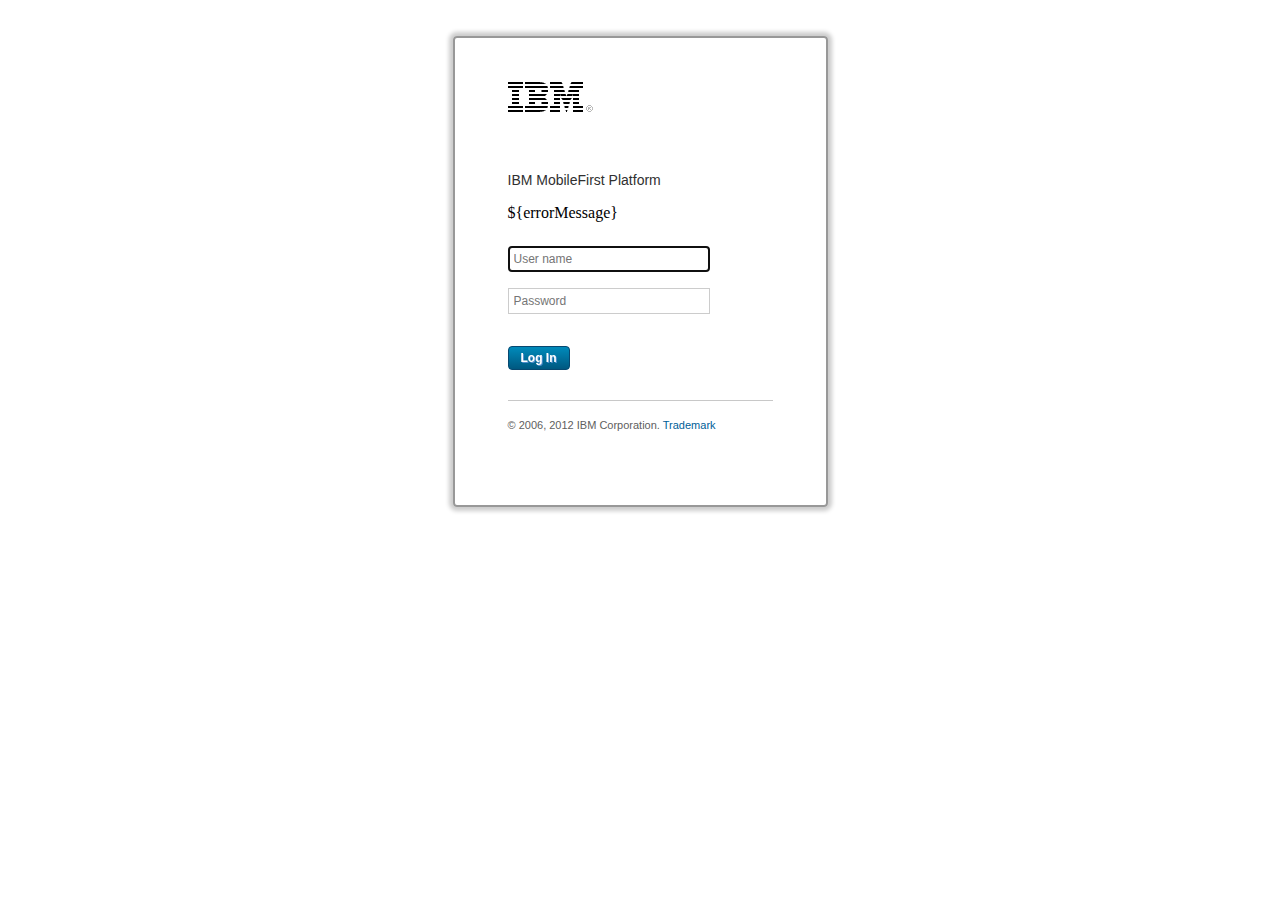
<file: Cognitive/server/conf/login.html>
<!DOCTYPE HTML>
		<!-- Licensed Materials - Property of IBM
			 5725-I43 (C) Copyright IBM Corp. 2006, 2014. All Rights Reserved.
			 US Government Users Restricted Rights - Use, duplication or
             disclosure restricted by GSA ADP Schedule Contract with IBM Corp. -->	
<html>
	<head>
		<meta charset="UTF-8" />
		<meta name="viewport" content="width=device-width" />
		<title>Login</title>
		<style>
			html, body {
				margin: 0 auto;
				padding: 0;
				text-align: center;
			}
			
			#authenticatorLoginFormWrapper {
				border: 2px solid #989898;
				border-radius: 4px;
				-moz-box-shadow: 0 0 4px 4px #ccc;
				-webkit-box-shadow: 0 0 4px 4px #ccc;
				box-shadow: 0 0 4px 4px #ccc;
				display: inline-block;
				margin: 36px 0 0;
				padding: 44px 53px;
				text-align: left;
				width: 265px;
			}
			
			#authenticatorLoginFormWrapper h1 {
				background-image:url('[data-uri]%3D%3D');
				height:30px;
				margin: 0;
				overflow: hidden;
				padding: 0;
				text-indent: 100%;
				white-space: nowrap;
				width: 85px;
			}
			
			#authenticatorLoginFormWrapper h2 {
				color: #303030;
				font-family: arial,helvetica,sans-serif;
				font-size: 14px;
				font-weight: normal;
				margin: 0;
				padding: 60px 0 0;
			}
			
			#authenticatorLoginFormWrapper form {
			
			}
			
			#authenticatorLoginFormWrapper form label {
				display: none;
			}
			
			#authenticatorLoginFormWrapper form input {
				border: 1px solid #ccc;
				color: #707070;
				font-family: arial, helvetica, sans-serif;
				font-size: 12px;
				font-weight: normal;
				margin: 8px 0;
				padding: 5px;
				width: 190px;
			}
			
			#authenticatorLoginFormWrapper form input#login {
				background: -moz-linear-gradient(center top, #0088b8 5%, #005880 100%);
				background: -webkit-gradient(linear, left top, left bottom, color-stop(0.05, #0088b8), color-stop(1, #005880));
				filter: progid:DXImageTransform.Microsoft.gradient(startColorstr='#0088b8', endColorstr='#005880');
				background-color: #0088b8;
				border: 1px solid #084870;
				-moz-border-radius: 6px;
				-webkit-border-radius: 6px;
				border-radius: 4px;
				color: #fff;
				display: inline-block;
				font-family: arial, helvetica, sans-serif;
				font-size: 12px;
				font-weight: bold;
				margin: 24px 0 0 0;
				padding: 4px 12px;
				text-shadow: 1px 1px 0px #528ecc;
				width: auto;
			}
			
			#authenticatorLoginFormWrapper form input#login:hover {
				background: -moz-linear-gradient(center top, #005880 5%, #0088b8 100%);
				background: -webkit-gradient(linear, left top, left bottom, color-stop(0.05, #005880), color-stop(1, #0088b8));
				filter: progid:DXImageTransform.Microsoft.gradient(startColorstr='#005880', endColorstr='#0088b8');
				background-color: #005880;
			}
			
			#authenticatorLoginFormWrapper form input#login:active {
				position: relative;
				top: 1px;
			}
			
			#authenticatorLoginFormWrapper #copyright {
				border-top: 1px solid #c8c8c8;
				color: #606060;
				font-family: arial, helvetica, sans-serif;
				font-size: 11px;
				margin: 30px 0;
				padding: 18px 0 0;
			}
			
			#authenticatorLoginFormWrapper #copyright a {
				color: #006098;
				text-decoration: none;
			}
		</style>
	</head>
	<body onload="isPopup(); setFocus();">
		<div id="authenticatorLoginFormWrapper">
			<h1>IBM</h1>
			<h2>IBM MobileFirst Platform</h2>
			<form method="post" action="j_security_check">
				<p id="error">${errorMessage}</p>
				<label for="j_username">User name:</label>
				<input type="text" id="j_username" name="j_username" placeholder="User name" />
				<br />
				<label for="j_password">Password:</label>
				<input type="password" id="j_password" name="j_password" placeholder="Password" />
				<br />
				<input type="submit" id="login" name="login" value="Log In" />
			</form>
			<p id="copyright">&copy; 2006, 2012 IBM Corporation. <a href="#" target="_blank">Trademark</a></p>
		</div>
		<script>
			function createCookie(name, value, days) {
				var expires = '',
					date;
				if (days) {
					date = new Date();
					date.setTime(date.getTime() + (days * 24 * 60 * 60 * 1000));
					expires += '; expires=' + date.toGMTString();
				}
				document.cookie = name + '=' + value + expires + '; path=/';
			}
			
			function readCookie(name) {
				var nameEQ = name + '=',
					i,
					ca = document.cookie.split(';'),
					c;
				for (i = 0; i < ca.length; i++) {
					c = ca[i];
					while (c.charAt(0) == ' ') {
						c = c.substring(1, c.length);
					}
					if (c.indexOf(nameEQ) == 0) {
						return c.substring(nameEQ.length, c.length);
					}
				}
				return null;
			}
			
			function eraseCookie(name) {
				createCookie(name, '', -1);
			}
			
			function areCookiesEnabled() {
				var r = false;
				createCookie('testing', 'Hello', 1);
				if (readCookie('testing') != null) {
					r = true;
					eraseCookie('testing');
				}
				return r;
			}
			
			function isPopup() {
				var POPUP_INDICATOR = 'action=popup';
				if (window.location.search.indexOf(POPUP_INDICATOR) > 0) {
					document.getElementById('authenticatorLoginFormWrapper').className = 'isPopup';
				}
			}
			
			function setFocus() {
				document.getElementById('j_username').focus();
			}
			
			if (!areCookiesEnabled()) {
				alert('Cookies are currently disabled in your browser settings. Please enable them and reload the page.');
			}
		</script>
	</body>
</html>
</file>
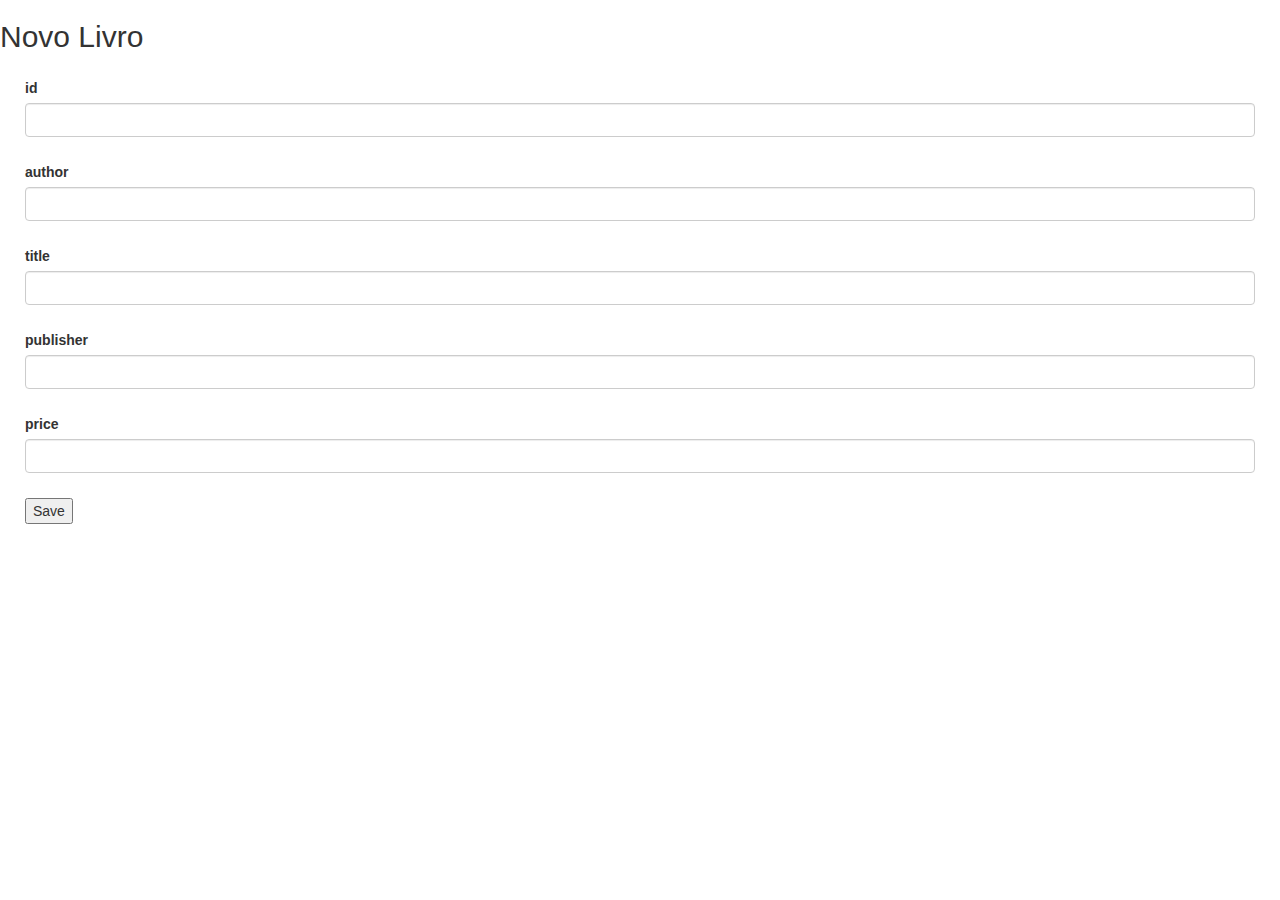
<file: watson-qa2/WebContent/html5/newbook.html>
<!DOCTYPE html>
<html>
<head>
<meta charset="UTF-8">
<title>Insert title here</title>

<link href="../css/main.css" rel="stylesheet" media="screen">
<link href="../css/bootstrap.min.css" rel="stylesheet" media="screen">
    <script src="../js/jquery/jquery-2.1.4.min.js" type="text/javascript"></script>
    <script src="../js/jquery/jquery.serializejson.js" type="text/javascript"></script>

</head>
<body>

<h2>Novo Livro</h2>

	<form id="newbookform" action="../bookstore/book/createform" method="GET">
	    <div class="form-group">	
        <label >id</label>
        <input class="form-control" type="text" name="id" id="id"/>
        </div>
        <div class="form-group">
        <label >author</label>
        <input class="form-control" type="text" name='author' id='author' />
        </div>
        <div class="form-group">
        <label >title</label>
        <input class="form-control" type="text" name='title' id='title'/> 
        </div>
        <div class="form-group">
        <label >publisher</label>
        <input class="form-control" type="text" name='publisher' id='publisher' />
        </div>
        <div class="form-group">
        <label >price</label>
        <input class="form-control" type="text" name='price' id='price' />
        </div>
  		<div class="form-group">
  		<button type="submit">Save</button>

  		</div>
      </form>
    
</body>
</html>
</file>
<file: watson-qa2/WebContent/css/main.css>
div {
    margin: 25px;
}
</file>
